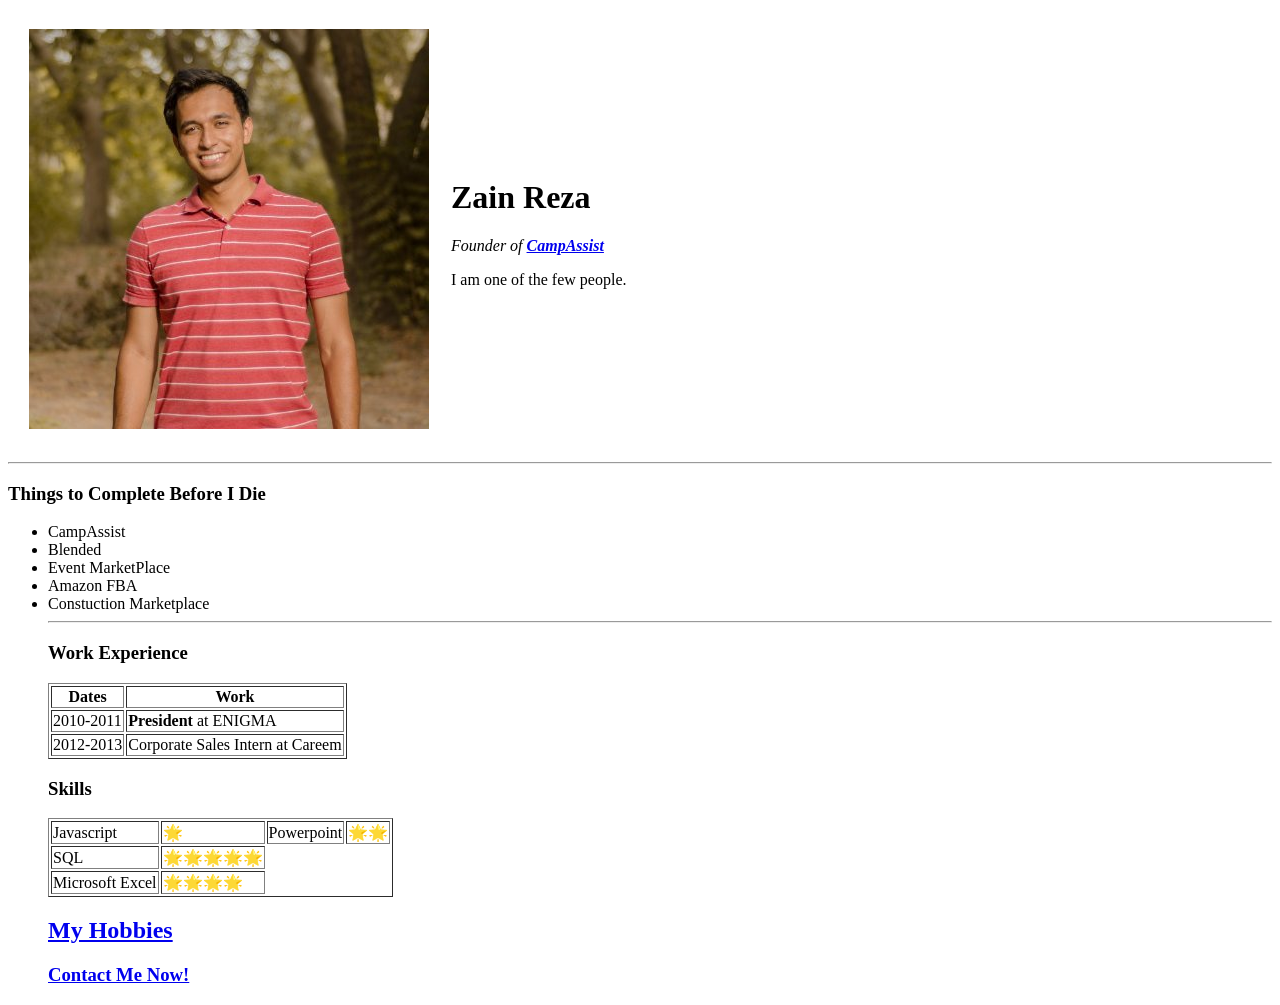
<file: index.html>
<!DOCTYPE html>
<html lang="en" dir="ltr">

<head>
  <meta charset="utf-8">
  <title>ZAIN REZA♡</title>

</head>

<body>
  <table cellspacing="20">
    <tr>
      <td><img src="Zain.jpg" alt="Zain Twitter"></td>
      <td>
        <h1>Zain Reza</h1>
        <p><em>Founder of <strong><a href="https://campassist.co/  ">CampAssist</a></strong></em></p>

        </p>I am one of the few people.</p>
      </td>
    </tr>
  </table>


  <hr>
  <h3><strong>Things to Complete Before I Die</strong></h3>
  <ul>
    <li>CampAssist</li>
    <li>Blended</li>
    <li>Event MarketPlace</li>
    <li>Amazon FBA</li>
    <li>Constuction Marketplace</li>
<hr>
    <h3>Work Experience</h3>
    <table border=1>
      <thead>
        <tr>
          <th>Dates</th>
          <th>Work</th>
        </tr>

      </thead>

      <tbody>
        <tr>
          <td>2010-2011</td>
          <td><b>President</b> at ENIGMA</td>
        </tr>
        <tr>
          <td>2012-2013</td>
          <td>Corporate Sales Intern at Careem</td>
        </tr>
      </tbody>
      <tfoot></tfoot>


    </table  >
    <h3>Skills</h3>
    <table border=1 >
      <tr>
        <td>Javascript</td>
        <td>🌟</td>
        <td>Powerpoint</td>
        <td>🌟🌟</td>
      </tr>
      <tr>
        <td>SQL</td>
        <td>🌟🌟🌟🌟🌟</td>

      </tr>
      <tr>
        <td>Microsoft Excel</td>
        <td>🌟🌟🌟🌟</td>
      </tr>

    </table>
    <h2><a href="Hobbies.html">My Hobbies</a></h2>

    <h3><a href="Contact.html">Contact Me Now!</a></h3>


  </ul>
</body>

</html>
</file>
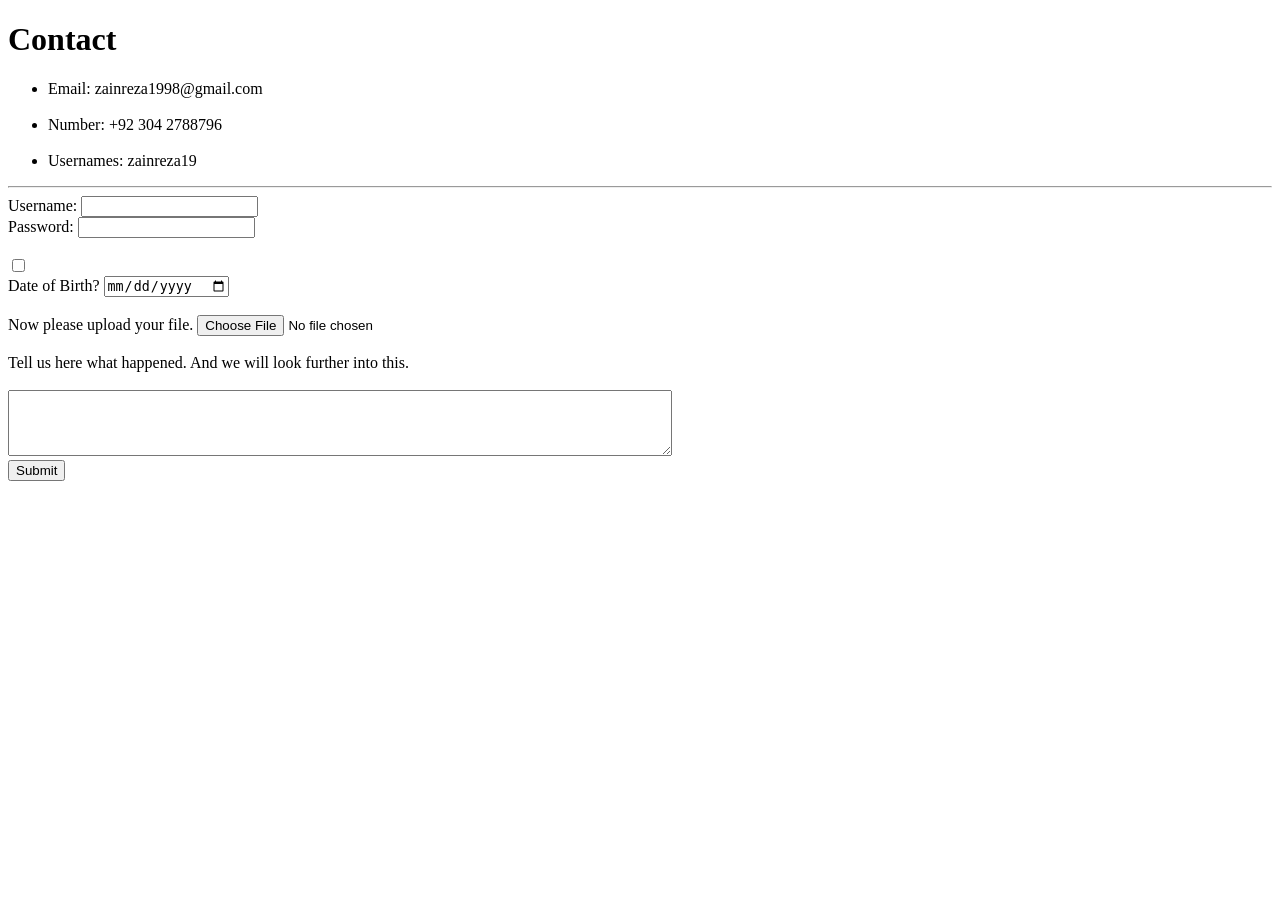
<file: Contact.html>
<!DOCTYPE html>
<html lang="en" dir="ltr">

<head>
  <meta charset="utf-8">
  <title></title>
</head>

<body>
  <h1>Contact</h1>
  <ul>
    <li>Email: zainreza1998@gmail.com </li>
    <br>
    <li>Number: +92 304 2788796</li>
    <br>
    <li>Usernames: zainreza19</li>

  </ul>
<hr>
  <form class="" action="mailto:zainreza1998@gmail.com" method="post" enctype="text/plain ">
    <label>Username:</label>
    <input type="text"><br>

    <label>Password:</label>
    <input type="password"><br><br>


      <input type="checkbox">
      <br>
      <label>Date of Birth?</label>
      <input type="date" name="Date" value=""><br><br>
      <label>Now please upload your file.</label>
      <input type="file" name="File" value=""><br><br>
      <label >Tell us here what happened. And we will look further into this.</label><br><br>
      <textarea name="name" rows="4" cols="80"></textarea><br>
      <input type="submit"><br>
  </form>
</body>

</html>
</file>
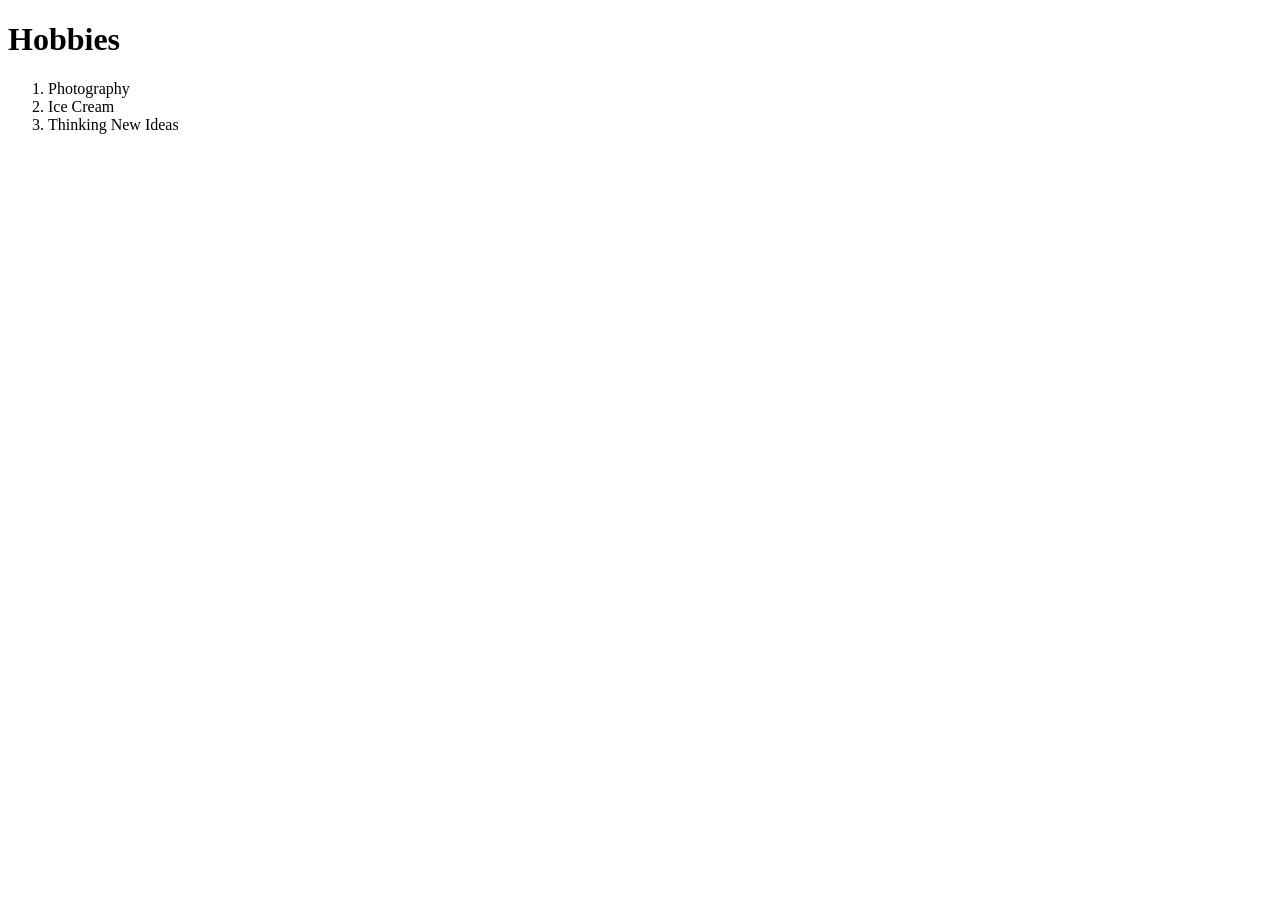
<file: Hobbies.html>
<!DOCTYPE html>
<html lang="en" dir="ltr">
  <head>
    <meta charset="utf-8">
    <title></title>
  </head>
  <body>
    <h1>Hobbies</h1>
    <ol>
      <li>Photography</li>
      <li>Ice Cream</li>
      <li>Thinking New Ideas</li>
    </ol>

  </body>
</html>
</file>
